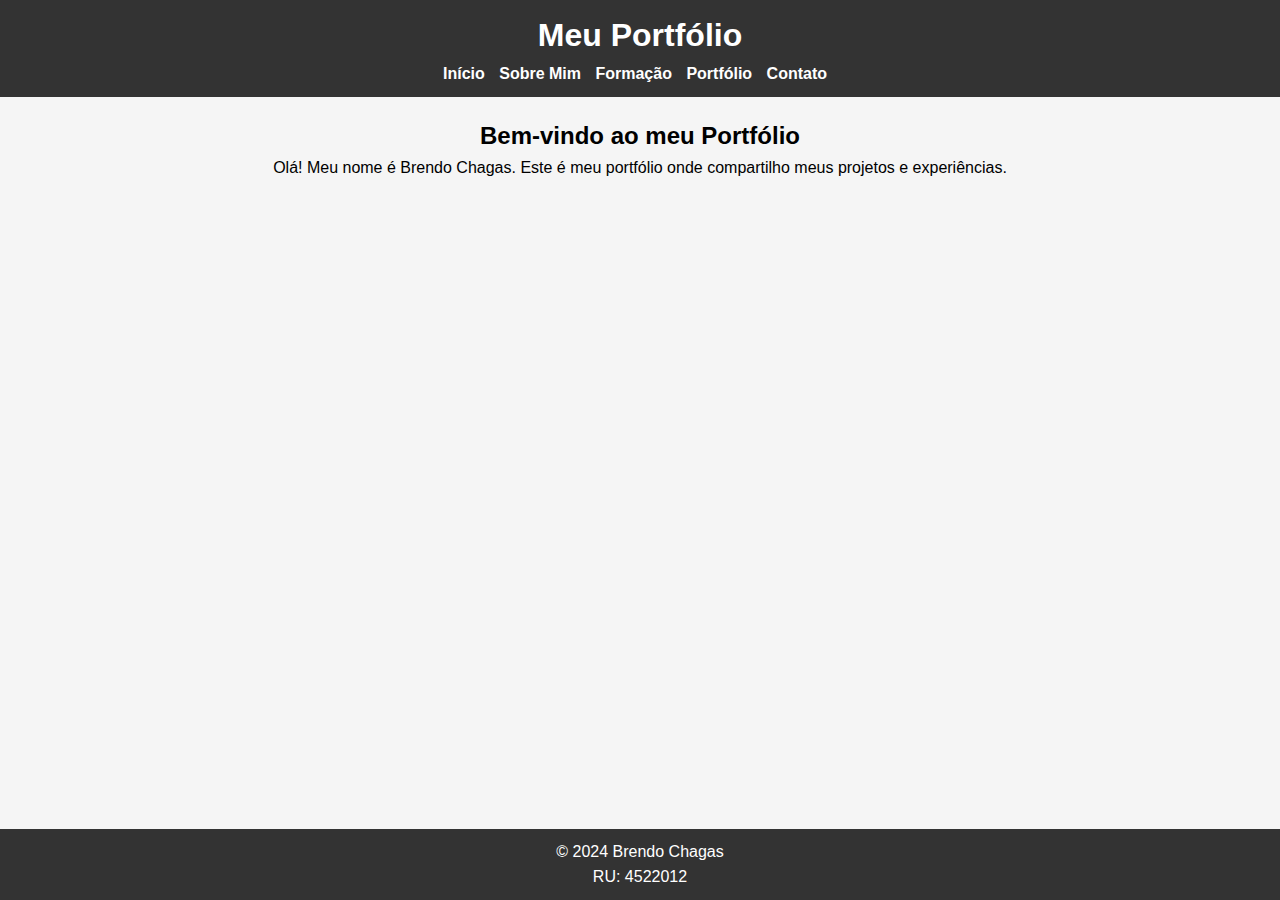
<file: index.html>
<!DOCTYPE html>
<html lang="pt-BR">
<head>
    <meta charset="UTF-8">
    <meta name="viewport" content="width=device-width, initial-scale=1.0">
    <title>Início</title>
    <link rel="stylesheet" href="style.css">
</head>
<body>
    <!-- Cabeçalho com título e navegação -->
    <header>
        <h1>Meu Portfólio</h1>
        <nav>
            <ul>
                <li><a href="index.html">Início</a></li>
                <li><a href="sobre.html">Sobre Mim</a></li>
                <li><a href="formacao.html">Formação</a></li>
                <li><a href="portfolio.html">Portfólio</a></li>
                <li><a href="contato.html">Contato</a></li>
            </ul>
        </nav>
    </header>
    <!-- Conteúdo principal da página inicial -->
    <main>
        <h2>Bem-vindo ao meu Portfólio</h2>
        <p>Olá! Meu nome é Brendo Chagas. Este é meu portfólio onde compartilho meus projetos e experiências.</p>
    </main>
    <!-- Rodapé com direitos autorais e número de registro -->
    <footer>
        <p>&copy; 2024 Brendo Chagas<br>RU: 4522012</p>
    </footer>
</body>
</html>
</file>
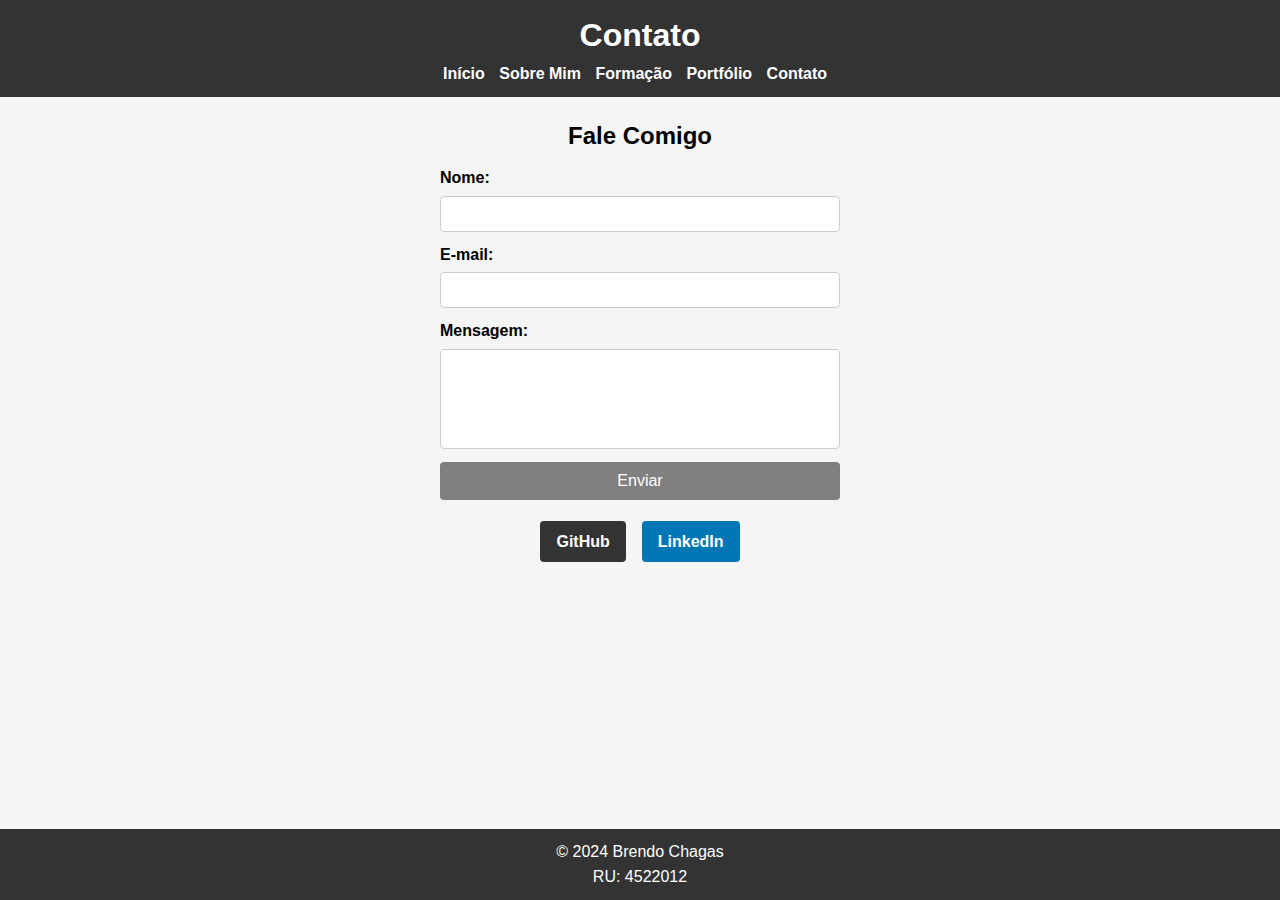
<file: contato.html>
<!DOCTYPE html>
<html lang="pt-BR">
<head>
    <meta charset="UTF-8">
    <meta name="viewport" content="width=device-width, initial-scale=1.0">
    <title>Contato</title>
    <link rel="stylesheet" href="style.css">
</head>
<body>
    <!-- Cabeçalho com título e navegação -->
    <header>
        <h1>Contato</h1>
        <nav>
            <ul>
                <li><a href="index.html">Início</a></li>
                <li><a href="sobre.html">Sobre Mim</a></li>
                <li><a href="formacao.html">Formação</a></li>
                <li><a href="portfolio.html">Portfólio</a></li>
                <li><a href="contato.html">Contato</a></li>
            </ul>
        </nav>
    </header>
    <!-- Conteúdo principal da página "Contato" -->
    <main>
        <h2>Fale Comigo</h2>
        <form>
            <label for="nome">Nome:</label>
            <input type="text" id="nome" name="nome" required>
            <label for="email">E-mail:</label>
            <input type="email" id="email" name="email" required>
            <label for="mensagem">Mensagem:</label>
            <textarea id="mensagem" name="mensagem" required></textarea>
            <button type="submit">Enviar</button>
        </form>
        <!-- Botões de redes sociais -->
        <div class="social-buttons">
            <a href="https://github.com/BrendoChagas" target="_blank" class="social-button github">GitHub</a>
            <a href="https://linkedin.com/in/brendo-chagas" target="_blank" class="social-button linkedin">LinkedIn</a>
        </div>
    </main>
    <!-- Rodapé com direitos autorais e número de registro -->
    <footer>
        <p>&copy; 2024 Brendo Chagas<br>RU: 4522012</p>
    </footer>
</body>
</html>
</file>
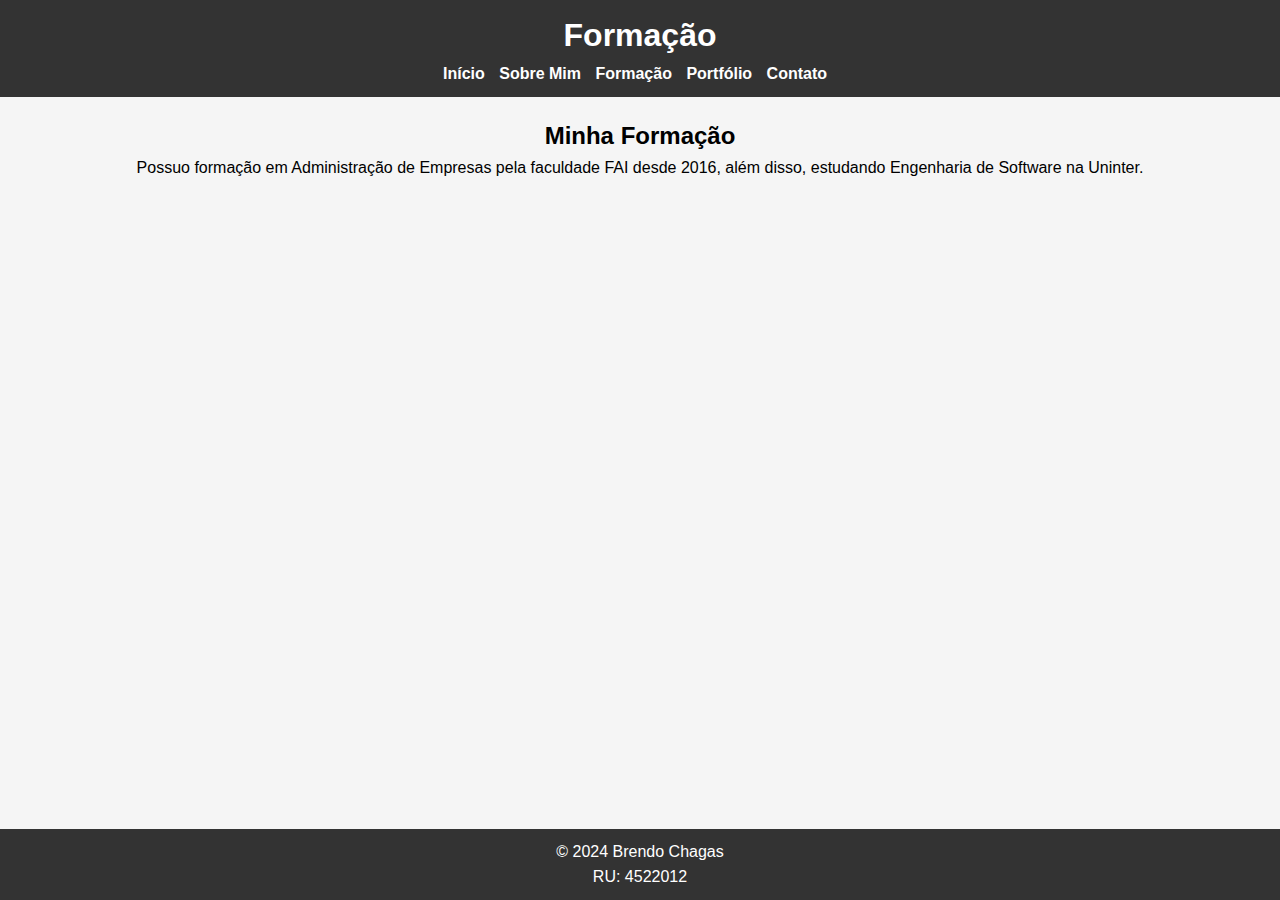
<file: formacao.html>
<!DOCTYPE html>
<html lang="pt-BR">
<head>
    <meta charset="UTF-8">
    <meta name="viewport" content="width=device-width, initial-scale=1.0">
    <title>Formação</title>
    <link rel="stylesheet" href="style.css">
</head>
<body>
    <!-- Cabeçalho com título e navegação -->
    <header>
        <h1>Formação</h1>
        <nav>
            <ul>
                <li><a href="index.html">Início</a></li>
                <li><a href="sobre.html">Sobre Mim</a></li>
                <li><a href="formacao.html">Formação</a></li>
                <li><a href="portfolio.html">Portfólio</a></li>
                <li><a href="contato.html">Contato</a></li>
            </ul>
        </nav>
    </header>
    <!-- Conteúdo principal da página "Formação" -->
    <main>
        <h2>Minha Formação</h2>
        <p>Possuo formação em Administração de Empresas pela faculdade FAI desde 2016, além disso, estudando Engenharia de Software na Uninter.</p>
    </main>
    <!-- Rodapé com direitos autorais e número de registro -->
    <footer>
        <p>&copy; 2024 Brendo Chagas<br>RU: 4522012</p>
    </footer>
</body>
</html>
</file>
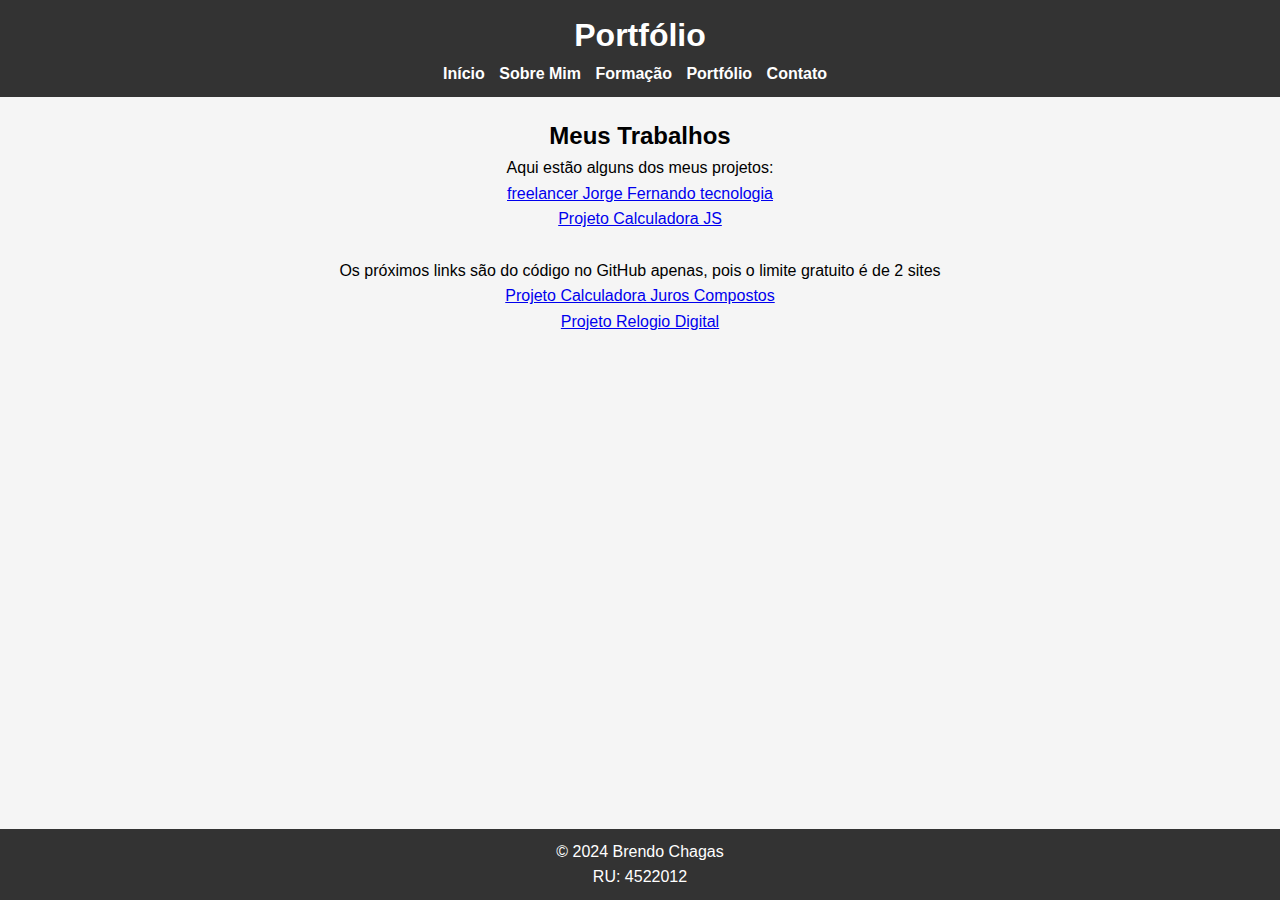
<file: portfolio.html>
<!DOCTYPE html>
<html lang="pt-BR">
<head>
    <meta charset="UTF-8">
    <meta name="viewport" content="width=device-width, initial-scale=1.0">
    <title>Portfólio</title>
    <link rel="stylesheet" href="style.css">
</head>
<body>
    <!-- Cabeçalho com título e navegação -->
    <header>
        <h1>Portfólio</h1>
        <nav>
            <ul>
                <li><a href="index.html">Início</a></li>
                <li><a href="sobre.html">Sobre Mim</a></li>
                <li><a href="formacao.html">Formação</a></li>
                <li><a href="portfolio.html">Portfólio</a></li>
                <li><a href="contato.html">Contato</a></li>
            </ul>
        </nav>
    </header>
    <!-- Conteúdo principal da página "Portfólio" -->
    <main>
        <h2>Meus Trabalhos</h2>
        <p>Aqui estão alguns dos meus projetos:</p>
        <ul> 
            <li><a href="https://jorgefernando.tech" target="_blank">freelancer Jorge Fernando tecnologia</a></li>
            <li><a href="https://brendochagas.github.io/calculadoraJS/" target="_blank">Projeto Calculadora JS</a></li>
            <br />
            <span>Os próximos links são do código no GitHub apenas, pois o limite gratuito é de 2 sites</span>
            <li><a href="https://github.com/BrendoChagas/CalculadoraJurosCompostos" target="_blank">Projeto Calculadora Juros Compostos</a></li>
            <li><a href="https://github.com/BrendoChagas/relogiodigital" target="_blank">Projeto Relogio Digital</a></li>
        </ul>
    </main>
    <!-- Rodapé com direitos autorais e número de registro -->
    <footer>
        <p>&copy; 2024 Brendo Chagas<br>RU: 4522012</p>
    </footer>
</body>
</html>
</file>
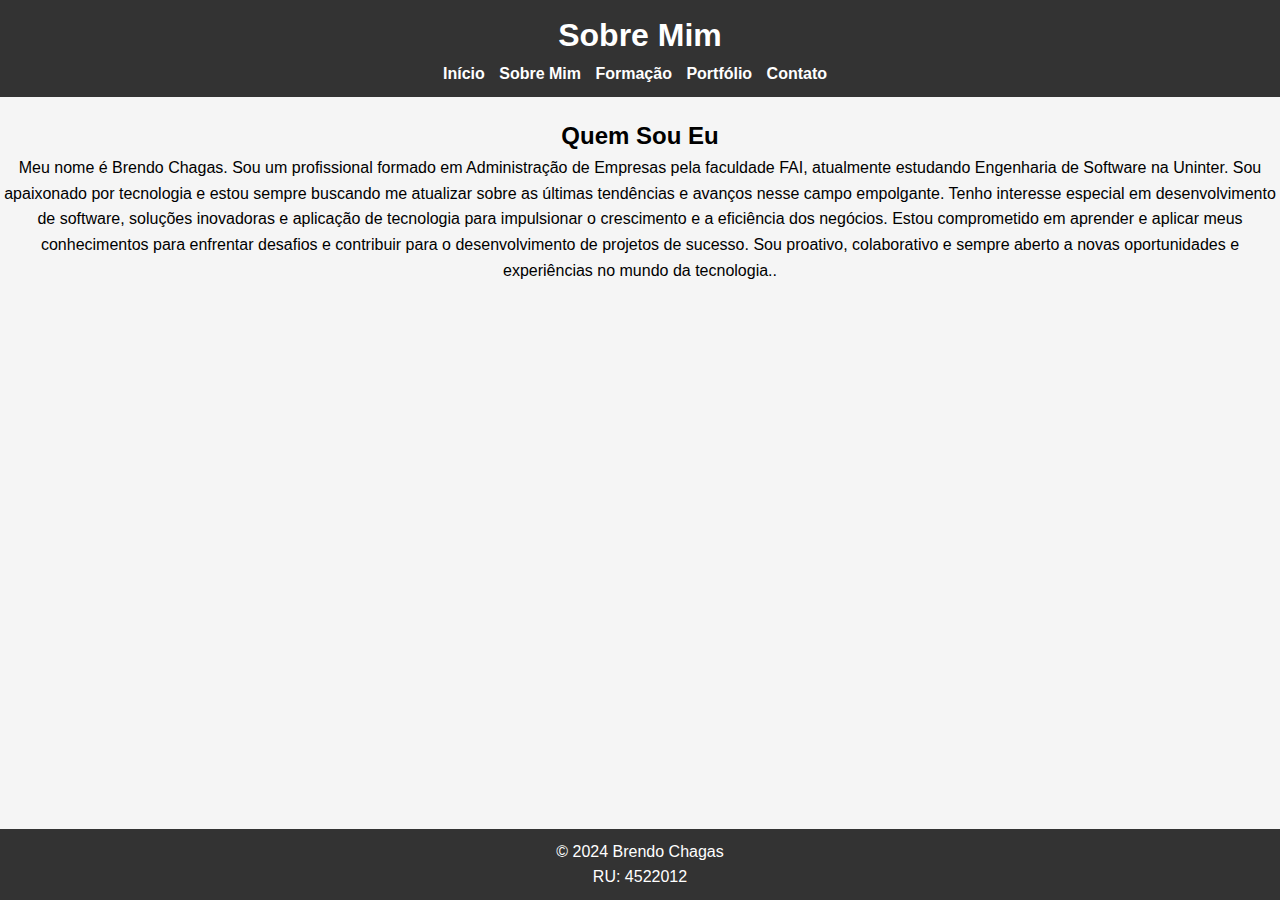
<file: sobre.html>
<!DOCTYPE html>
<html lang="pt-BR">
<head>
    <meta charset="UTF-8">
    <meta name="viewport" content="width=device-width, initial-scale=1.0">
    <title>Sobre Mim</title>
    <link rel="stylesheet" href="style.css">
</head>
<body>
    <!-- Cabeçalho com título e navegação -->
    <header>
        <h1>Sobre Mim</h1>
        <nav>
            <ul>
                <li><a href="index.html">Início</a></li>
                <li><a href="sobre.html">Sobre Mim</a></li>
                <li><a href="formacao.html">Formação</a></li>
                <li><a href="portfolio.html">Portfólio</a></li>
                <li><a href="contato.html">Contato</a></li>
            </ul>
        </nav>
    </header>
    <!-- Conteúdo principal da página "Sobre Mim" -->
    <main>
        <h2>Quem Sou Eu</h2>
        <p>Meu nome é Brendo Chagas. Sou um profissional formado em Administração de Empresas pela faculdade FAI, atualmente estudando Engenharia de Software na Uninter. Sou apaixonado por tecnologia e estou sempre buscando me atualizar sobre as últimas tendências e avanços nesse campo empolgante. Tenho interesse especial em desenvolvimento de software, soluções inovadoras e aplicação de tecnologia para impulsionar o crescimento e a eficiência dos negócios. Estou comprometido em aprender e aplicar meus conhecimentos para enfrentar desafios e contribuir para o desenvolvimento de projetos de sucesso. Sou proativo, colaborativo e sempre aberto a novas oportunidades e experiências no mundo da tecnologia..</p>
    </main>
    <!-- Rodapé com direitos autorais e número de registro -->
    <footer>
        <p>&copy; 2024 Brendo Chagas<br>RU: 4522012</p>
    </footer>
</body>
</html>
</file>
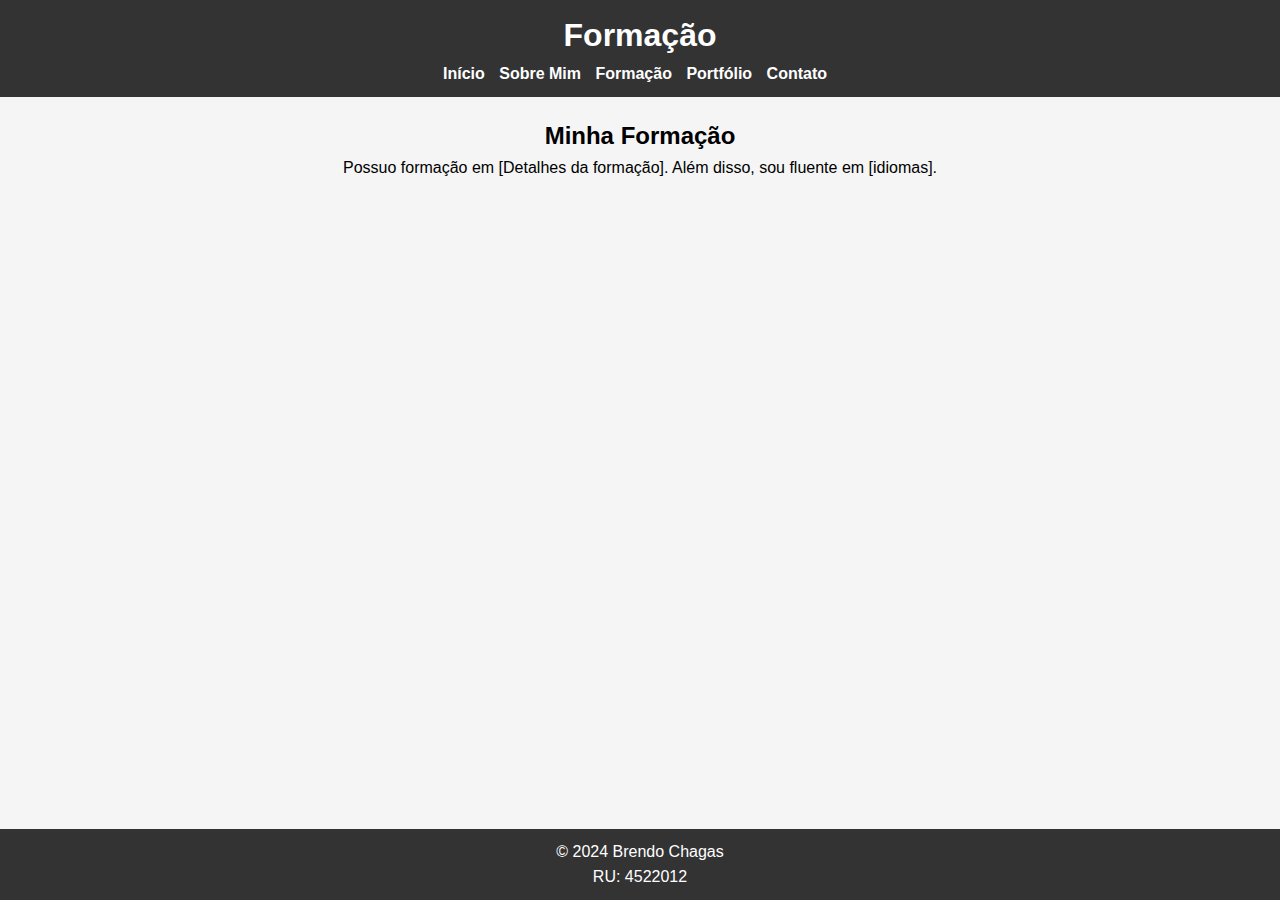
<file: pages/formacao.html>
<!DOCTYPE html>
<html lang="pt-BR">
<head>
    <meta charset="UTF-8">
    <meta name="viewport" content="width=device-width, initial-scale=1.0">
    <title>Formação</title>
    <link rel="stylesheet" href="style.css">
</head>
<body>
    <!-- Cabeçalho com título e navegação -->
    <header>
        <h1>Formação</h1>
        <nav>
            <ul>
                <li><a href="index.html">Início</a></li>
                <li><a href="sobre.html">Sobre Mim</a></li>
                <li><a href="formacao.html">Formação</a></li>
                <li><a href="portfolio.html">Portfólio</a></li>
                <li><a href="contato.html">Contato</a></li>
            </ul>
        </nav>
    </header>
    <!-- Conteúdo principal da página "Formação" -->
    <main>
        <h2>Minha Formação</h2>
        <p>Possuo formação em [Detalhes da formação]. Além disso, sou fluente em [idiomas].</p>
    </main>
    <!-- Rodapé com direitos autorais e número de registro -->
    <footer>
        <p>&copy; 2024 Brendo Chagas<br>RU: 4522012</p>
    </footer>
</body>
</html>
</file>
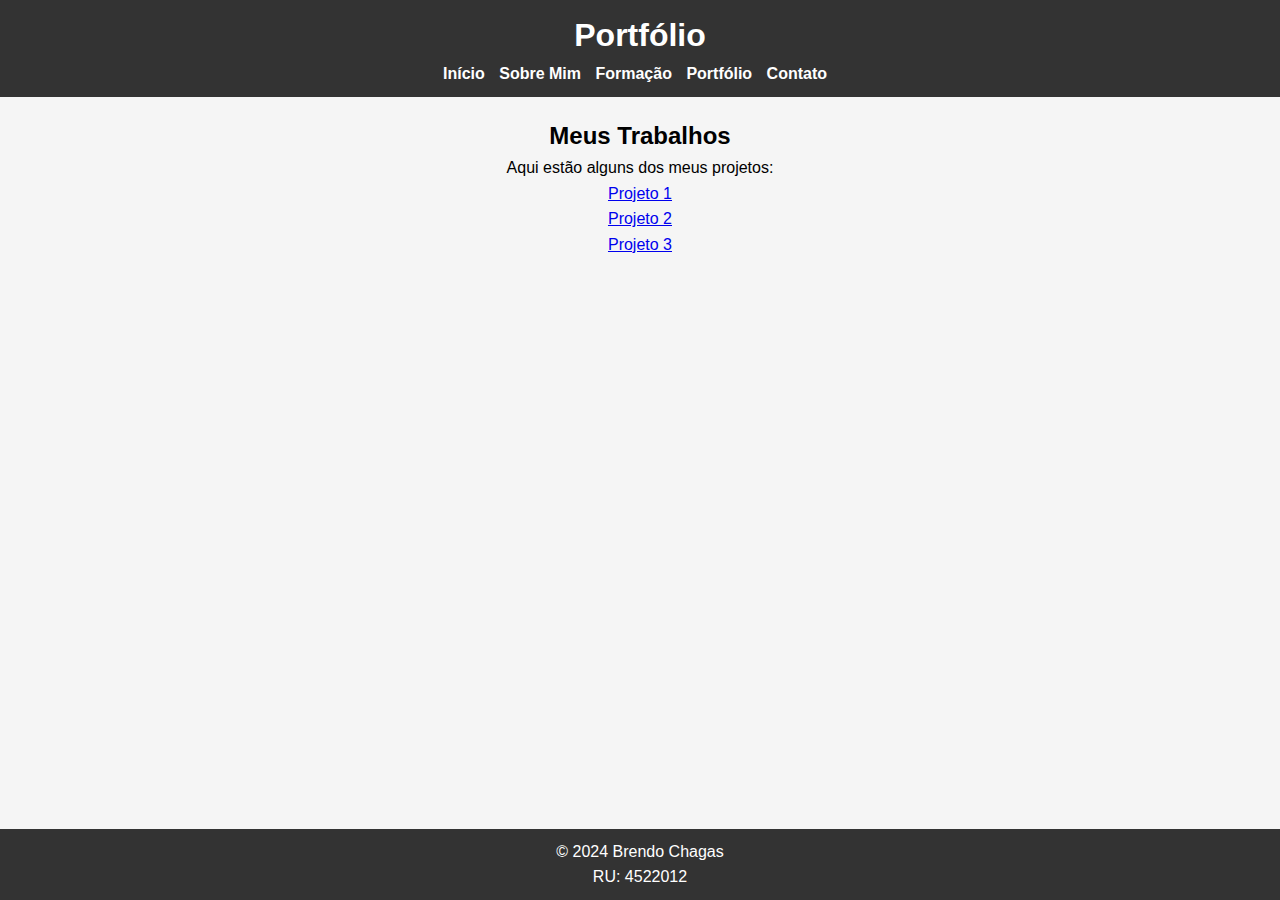
<file: pages/portfolio.html>
<!DOCTYPE html>
<html lang="pt-BR">
<head>
    <meta charset="UTF-8">
    <meta name="viewport" content="width=device-width, initial-scale=1.0">
    <title>Portfólio</title>
    <link rel="stylesheet" href="style.css">
</head>
<body>
    <!-- Cabeçalho com título e navegação -->
    <header>
        <h1>Portfólio</h1>
        <nav>
            <ul>
                <li><a href="index.html">Início</a></li>
                <li><a href="sobre.html">Sobre Mim</a></li>
                <li><a href="formacao.html">Formação</a></li>
                <li><a href="portfolio.html">Portfólio</a></li>
                <li><a href="contato.html">Contato</a></li>
            </ul>
        </nav>
    </header>
    <!-- Conteúdo principal da página "Portfólio" -->
    <main>
        <h2>Meus Trabalhos</h2>
        <p>Aqui estão alguns dos meus projetos:</p>
        <ul>
            <li><a href="[link-projeto-1]">Projeto 1</a></li>
            <li><a href="[link-projeto-2]">Projeto 2</a></li>
            <li><a href="[link-projeto-3]">Projeto 3</a></li>
        </ul>
    </main>
    <!-- Rodapé com direitos autorais e número de registro -->
    <footer>
        <p>&copy; 2024 Brendo Chagas<br>RU: 4522012</p>
    </footer>
</body>
</html>
</file>
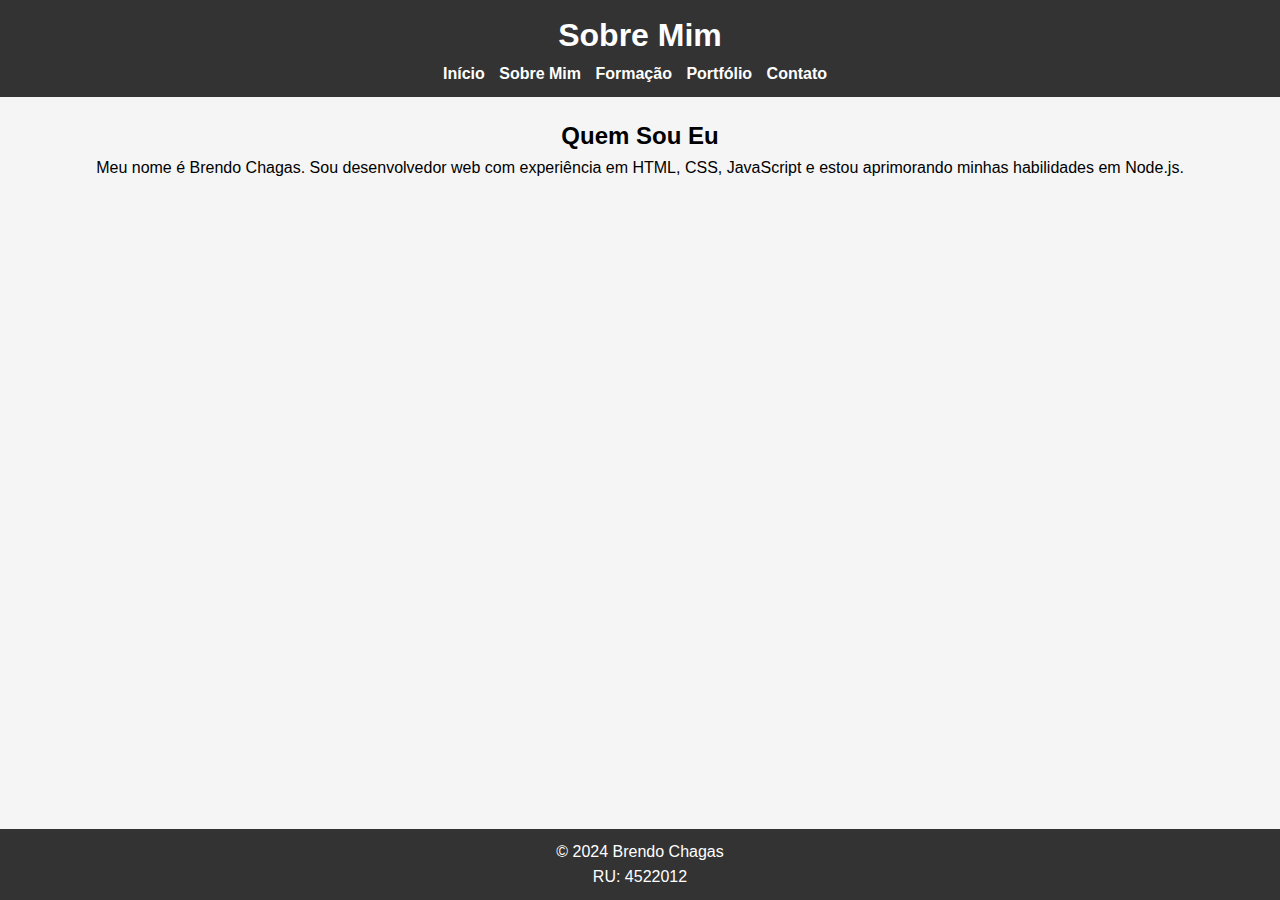
<file: pages/sobre.html>
<!DOCTYPE html>
<html lang="pt-BR">
<head>
    <meta charset="UTF-8">
    <meta name="viewport" content="width=device-width, initial-scale=1.0">
    <title>Sobre Mim</title>
    <link rel="stylesheet" href="style.css">
</head>
<body>
    <!-- Cabeçalho com título e navegação -->
    <header>
        <h1>Sobre Mim</h1>
        <nav>
            <ul>
                <li><a href="index.html">Início</a></li>
                <li><a href="sobre.html">Sobre Mim</a></li>
                <li><a href="formacao.html">Formação</a></li>
                <li><a href="portfolio.html">Portfólio</a></li>
                <li><a href="contato.html">Contato</a></li>
            </ul>
        </nav>
    </header>
    <!-- Conteúdo principal da página "Sobre Mim" -->
    <main>
        <h2>Quem Sou Eu</h2>
        <p>Meu nome é Brendo Chagas. Sou desenvolvedor web com experiência em HTML, CSS, JavaScript e estou aprimorando minhas habilidades em Node.js.</p>
    </main>
    <!-- Rodapé com direitos autorais e número de registro -->
    <footer>
        <p>&copy; 2024 Brendo Chagas<br>RU: 4522012</p>
    </footer>
</body>
</html>
</file>
<file: style.css>
/* Reset básico de estilo */
body, h1, h2, p, ul, li, form, label, input, textarea, button {
  margin: 0;
  padding: 0;
  box-sizing: border-box;
  font-family: Arial, sans-serif;
}

/* Estilo do corpo */
body {
  background-color: #f5f5f5; /* Fundo cinza claro */
  color: #000; /* Texto preto */
  line-height: 1.6;
  /*padding: 20px;*/
  display: flex;
  flex-direction: column;
  min-height: 100vh;
}

/* Estilo do cabeçalho */
header {
  background-color: #333; /* Fundo escuro */
  color: #fff; /* Texto branco */
  padding: 10px 0;
  text-align: center;
}

/* Estilo da navegação */
nav ul {
  list-style-type: none;
  padding: 0;
  text-align: center;
}

nav ul li {
  display: inline;
  margin-right: 10px;
}

nav ul li a {
  color: #fff; /* Links brancos */
  text-decoration: none;
  font-weight: bold;
}

nav ul li a:hover {
  color: #f00; /* Destaque vermelho ao passar o mouse */
}

/* Estilo do conteúdo principal */
main {
  flex: 1; /* Faz o main expandir para preencher o espaço */
  text-align: center;
  margin: 20px 0;
}

/* Estilo do rodapé */
footer {
  background-color: #333; /* Fundo escuro */
  color: #fff; /* Texto branco */
  text-align: center;
  padding: 10px 0;
}

/* Botão de envio */
button[type="submit"] {
  background-color: #808080; /* Cor de fundo cinza */
  color: #fff; /* Texto branco */
  border: none;
  padding: 10px 0; /* Padding vertical */
  cursor: pointer;
  border-radius: 4px;
  font-size: 1rem;
  margin: 5px 0; /* Margem em cima e embaixo */
  width: 100%; /* Ocupar toda a largura disponível */
  text-align: center;
}

button[type="submit"]:hover {
  background-color: #696969; /* Cinza mais escuro ao passar o mouse */
}

/* Estilo do formulário */
form {
  max-width: 400px;
  margin: 0 auto; /* Centraliza o formulário horizontalmente */
  text-align: left;
}

form label {
  display: block;
  margin-top: 10px;
  font-weight: bold;
}

form input[type="text"],
form input[type="email"],
form textarea {
  width: 100%; /* Largura total do formulário */
  padding: 8px;
  margin-top: 5px;
  border: 1px solid #ccc; /* Borda cinza */
  border-radius: 4px;
  font-size: 1rem;
}

form textarea {
  height: 100px; /* Altura do textarea */
  resize: none; /* Desativa o redimensionamento */
}

/* Estilização dos botões de redes sociais */
.social-buttons {
  margin-top: 1rem;
  display: flex;
  justify-content: center; /* Centraliza horizontalmente */
  gap: 1rem;
}

.social-button {
  display: inline-block;
  padding: 0.5rem 1rem;
  text-align: center;
  color: #fff;
  text-decoration: none;
  border-radius: 4px;
  font-weight: bold;
  transition: background-color 0.3s;
}

.social-button.github {
  background-color: #333; /* Cor do GitHub */
}

.social-button.github:hover {
  background-color: #555; /* Cor ao passar o mouse */
}

.social-button.linkedin {
  background-color: #0077b5; /* Cor do LinkedIn */
}

.social-button.linkedin:hover {
  background-color: #005582; /* Cor ao passar o mouse */
}

/* Estilo da lista de trabalhos */
.project-list {
  text-align: center;
  margin-top: 20px;
}

.project-list ul {
  list-style-type: none;
  padding: 0;
}

.project-list ul li {
  margin-bottom: 10px;
}

.project-list ul li a {
  color: #00f; /* Azul para links */
  text-decoration: none;
}

.project-list ul li a:hover {
  text-decoration: underline; /* Sublinhado ao passar o mouse */
}
</file>
<file: pages/style.css>
/* Reset básico de estilo */
body, h1, h2, p, ul, li, form, label, input, textarea, button {
  margin: 0;
  padding: 0;
  box-sizing: border-box;
  font-family: Arial, sans-serif;
}

/* Estilo do corpo */
body {
  background-color: #f5f5f5; /* Fundo cinza claro */
  color: #000; /* Texto preto */
  line-height: 1.6;
  /*padding: 20px;*/
  display: flex;
  flex-direction: column;
  min-height: 100vh;
}

/* Estilo do cabeçalho */
header {
  background-color: #333; /* Fundo escuro */
  color: #fff; /* Texto branco */
  padding: 10px 0;
  text-align: center;
}

/* Estilo da navegação */
nav ul {
  list-style-type: none;
  padding: 0;
  text-align: center;
}

nav ul li {
  display: inline;
  margin-right: 10px;
}

nav ul li a {
  color: #fff; /* Links brancos */
  text-decoration: none;
  font-weight: bold;
}

nav ul li a:hover {
  color: #f00; /* Destaque vermelho ao passar o mouse */
}

/* Estilo do conteúdo principal */
main {
  flex: 1; /* Faz o main expandir para preencher o espaço */
  text-align: center;
  margin: 20px 0;
}

/* Estilo do rodapé */
footer {
  background-color: #333; /* Fundo escuro */
  color: #fff; /* Texto branco */
  text-align: center;
  padding: 10px 0;
}

/* Botão de envio */
button[type="submit"] {
  background-color: #808080; /* Cor de fundo cinza */
  color: #fff; /* Texto branco */
  border: none;
  padding: 10px 0; /* Padding vertical */
  cursor: pointer;
  border-radius: 4px;
  font-size: 1rem;
  margin: 5px 0; /* Margem em cima e embaixo */
  width: 100%; /* Ocupar toda a largura disponível */
  text-align: center;
}

button[type="submit"]:hover {
  background-color: #696969; /* Cinza mais escuro ao passar o mouse */
}

/* Estilo do formulário */
form {
  max-width: 400px;
  margin: 0 auto; /* Centraliza o formulário horizontalmente */
  text-align: left;
}

form label {
  display: block;
  margin-top: 10px;
  font-weight: bold;
}

form input[type="text"],
form input[type="email"],
form textarea {
  width: 100%; /* Largura total do formulário */
  padding: 8px;
  margin-top: 5px;
  border: 1px solid #ccc; /* Borda cinza */
  border-radius: 4px;
  font-size: 1rem;
}

form textarea {
  height: 100px; /* Altura do textarea */
  resize: none; /* Desativa o redimensionamento */
}

/* Estilização dos botões de redes sociais */
.social-buttons {
  margin-top: 1rem;
  display: flex;
  justify-content: center; /* Centraliza horizontalmente */
  gap: 1rem;
}

.social-button {
  display: inline-block;
  padding: 0.5rem 1rem;
  text-align: center;
  color: #fff;
  text-decoration: none;
  border-radius: 4px;
  font-weight: bold;
  transition: background-color 0.3s;
}

.social-button.github {
  background-color: #333; /* Cor do GitHub */
}

.social-button.github:hover {
  background-color: #555; /* Cor ao passar o mouse */
}

.social-button.linkedin {
  background-color: #0077b5; /* Cor do LinkedIn */
}

.social-button.linkedin:hover {
  background-color: #005582; /* Cor ao passar o mouse */
}

/* Estilo da lista de trabalhos */
.project-list {
  text-align: center;
  margin-top: 20px;
}

.project-list ul {
  list-style-type: none;
  padding: 0;
}

.project-list ul li {
  margin-bottom: 10px;
}

.project-list ul li a {
  color: #00f; /* Azul para links */
  text-decoration: none;
}

.project-list ul li a:hover {
  text-decoration: underline; /* Sublinhado ao passar o mouse */
}
</file>
